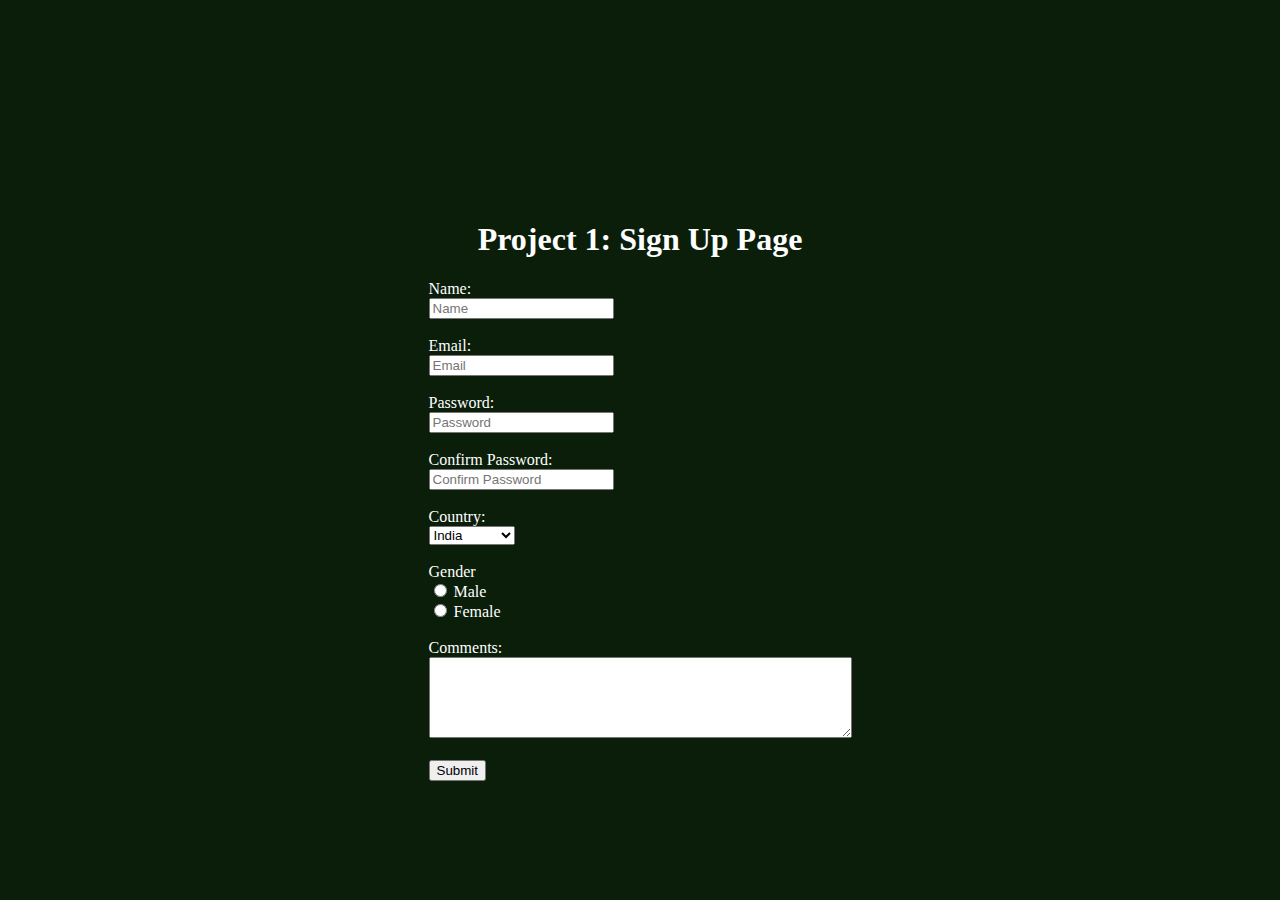
<file: index.html>
<!DOCTYPE html>
<html lang="en">
<head>
    <meta charset="UTF-8">
    <meta name="viewport" content="width=device-width, initial-scale=1.0">
    <link href="index.css" rel="styleSheet" >
    <title>SIGN UP PAGE</title>
</head>
<body>
    <H1>Project 1: Sign Up Page</H1>
   <form action="" method="">
    <label for="Name">Name:</label><br>
    <input type="text" id="Name" placeholder="Name" required/><br><br>
    <label for="Email">Email:</label><br>
    <input type="text" id="Email" placeholder="Email" required/><br><br>
    <label for="Password">Password:</label><br>
    <input type="text" id="Password" placeholder="Password" required/><br><br>
    <label for="ConfirmPassword">Confirm Password:</label><br>
    <input type="text" id="ConfirmPassword" placeholder="Confirm Password" required/><br><br>
    <label for="Country">Country:</label><BR>
    <select id="Country" name="Country">
        <option value="India">India</option>
        <option value="USA">USA</option>
        <option value="RUSSIA">RUSSIA</option>
        <option value="PAKISTAN">PAKISTAN</option>
        <option value="CHINA">CHINA</option>
    </select>
    <BR><BR>
        <label for="gender">Gender</label><br>
        <!-- <select>
            <option value="Female">Female</option>
            <option value="male">Male</option>
        </select> -->
        <input type="radio" id="male" value="Male" name="gender">
        <label for="male">Male</label><br>
        <input type="radio" id="female" value="Female" name="gender">
        <label for="female">Female</label>
        <br>
        <br>
    <label  for="Comments">Comments:</label>
    <br>
    <textarea id="Comments" type="text" rows="5" cols="50"></textarea>
    <br><br>
    <button>Submit</button>
   </form>
</body>
</html>
</file>
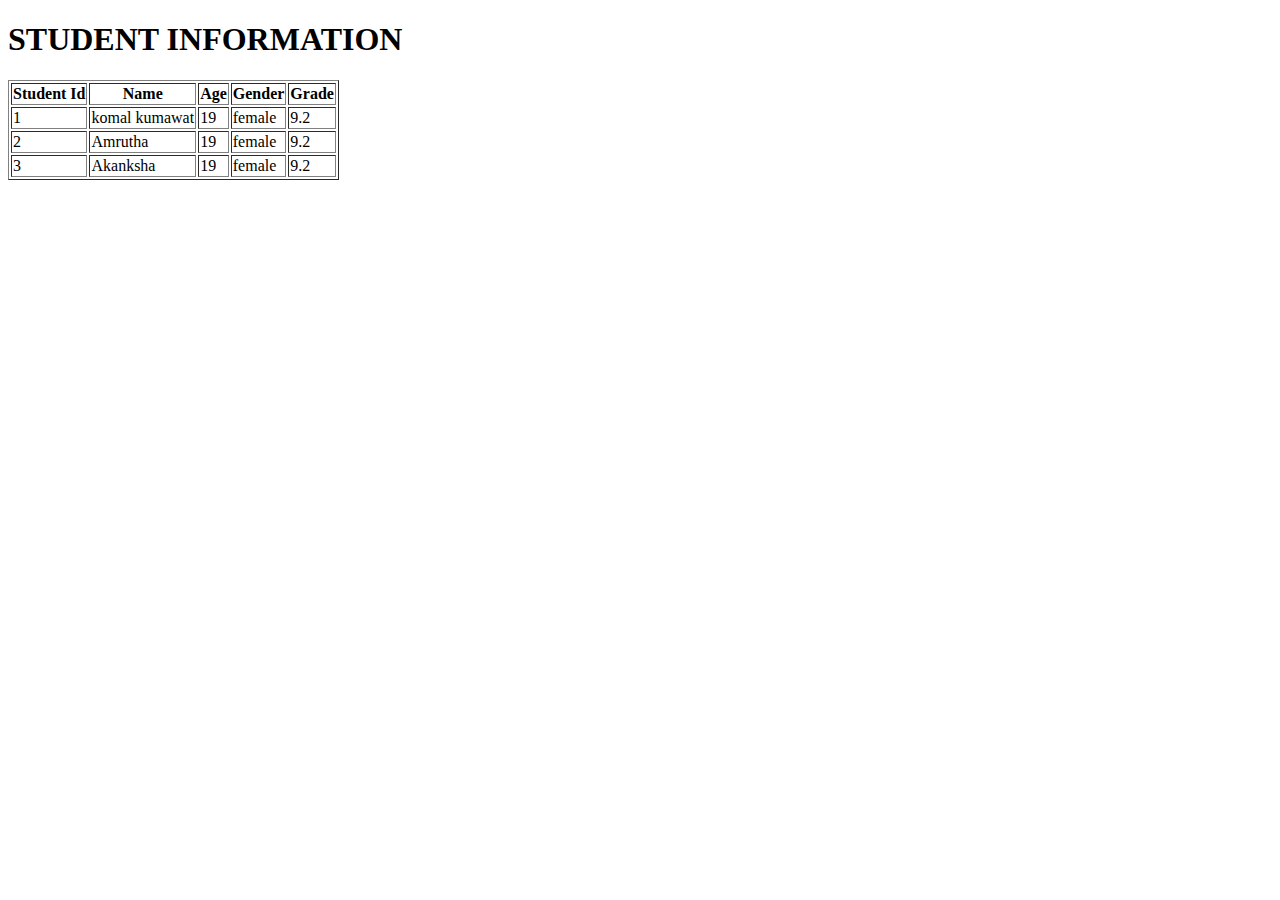
<file: project2.html>
<!DOCTYPE html>
<html lang="en">
<head>
    <meta charset="UTF-8">
    <meta name="viewport" content="width=device-width, initial-scale=1.0">
    <title>Student Table</title>
</head>
<body>
    <h1>STUDENT INFORMATION</h1>
    <table border="1">
        <tr>
            <th>Student Id</th>
            <th>Name</th>
            <th>Age</th>
            <th>Gender</th>
            <th>Grade</th>
        </tr>
        <tr>
            <td>1</td>
            <td>komal kumawat</td>
            <td>19</td>
            <td>female</td>
            <td>9.2</td>
        </tr>
        <tr>
            <td>2</td>
            <td>Amrutha</td>
            <td>19</td>
            <td>female</td>
            <td>9.2</td>
        </tr>
        <tr>
            <td>3</td>
            <td>Akanksha</td>
            <td>19</td>
            <td>female</td>
            <td>9.2</td>
        </tr>
    </table>
    
</body>
</html>
</file>
<file: index.css>
body{
    display:flex;
    flex-direction: column;
    align-items:center;
    justify-content: center;
    margin-top: 200px;
    background-color: rgb(10, 30, 10);
    color:white;

}
</file>
